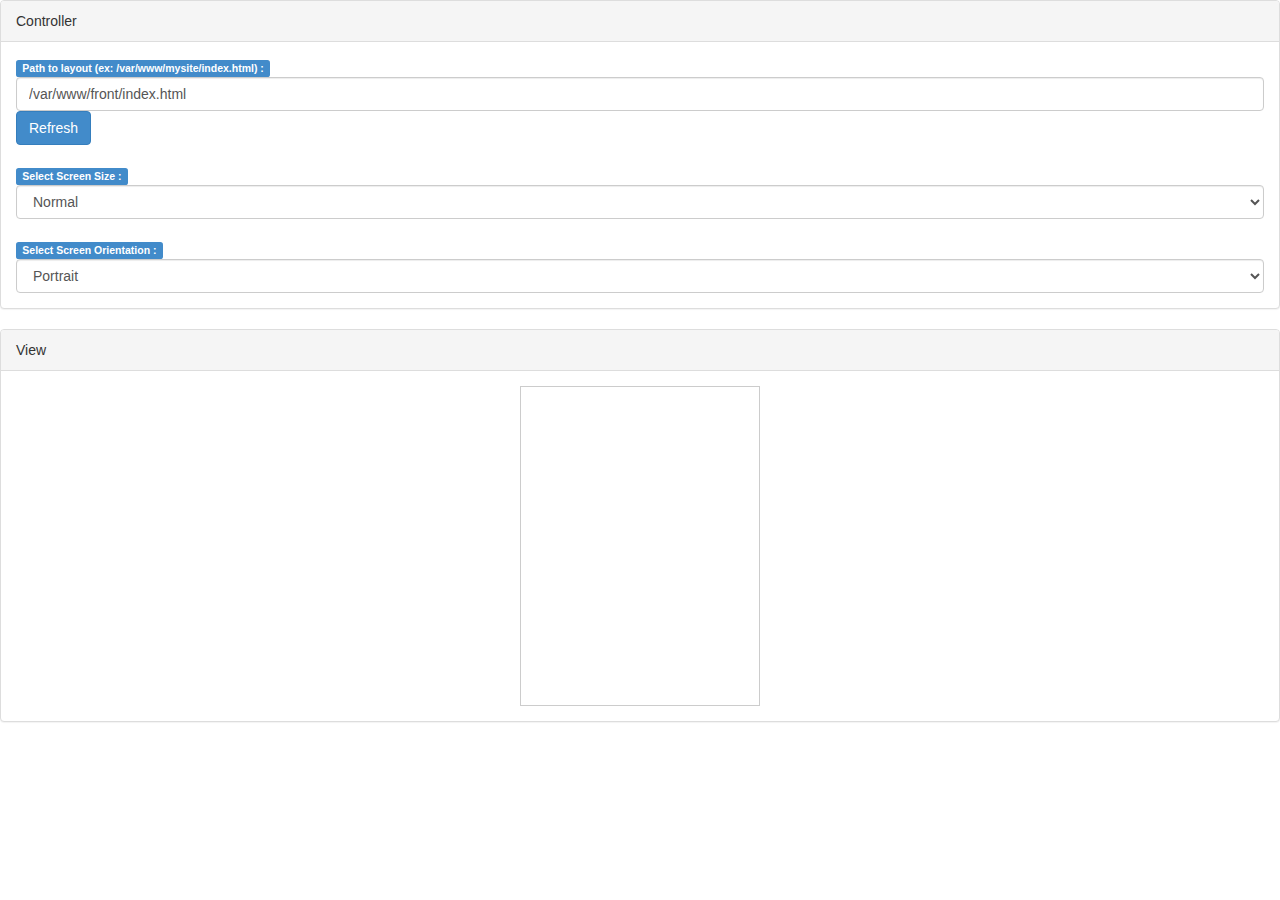
<file: viewer/index.html>
<!DOCTYPE html>
<html>
    <head>
        <title>AUDroid Designer</title>
        <meta http-equiv="Content-Type" content="text/html; charset=UTF-8">
        <meta name="viewport" content="width=device-width, initial-scale=1.0">
        
        <script type="text/javascript" src="js/jquery.js"></script>
	<script type="text/javascript" src="js/bootstrap.js"></script>	
                                
        <link href="css/bootstrap.css" rel="stylesheet">
        <link href="css/style.css" rel="stylesheet">
    </head>
    <body>
        
            <div class="control">
                <div class="panel panel-default">
                    <div class="panel-heading">Controller</div>
                    <div class="panel-body">
                        <span class="label label-primary">Path to layout (ex: /var/www/mysite/index.html) :</span>
                        <input type="text" class="form-control" name="layiout" id="layout" value="/var/www/front/index.html" />
                        <input type="button" class="btn btn-primary" id="submit" value="Refresh" />
                        <br /><br />
                        <span class="label label-primary">Select Screen Size :</span>
                        <select class="form-control" id="cmbSize">                            
                            <option value="small">Small</option>
                            <option value="normal" selected="selected">Normal</option>
                            <option value="large">Large</option>
                            <option value="xlarge">Extra Large</option>
                        </select>
                        
                        <br />
                        <span class="label label-primary">Select Screen Orientation :</span>
                        <select class="form-control" id="cmbOrientation">
                            <option value="port" selected="selected">Portrait</option>
                            <option value="land">Landscape</option>
                        </select>
                    </div>
                </div>
            </div>
      
        
            <div id="orientation" class="port">
                <div class="panel panel-default">
                    <div class="panel-heading">View</div>
                    <div class="panel-body">
                    <div id="size" class="small">                        
                        
                            <iframe id="simu-window"></iframe>
                        
                    </div>
                    </div>
                </div>
            </div>
            
        
        
        <script>
            $("#submit").click(function(){
                var url = $("#layout").val();
                if(url != ""){
                    $("#simu-window").attr("src",url);                    
                }
            });
            
            $("#cmbOrientation").change(function(){
                $("#orientation").attr("class",$(this).val());
            });
            
            $("#cmbSize").change(function(){
                $("#size").attr("class",$(this).val());
            });
        </script>
    </body>
</html>
</file>
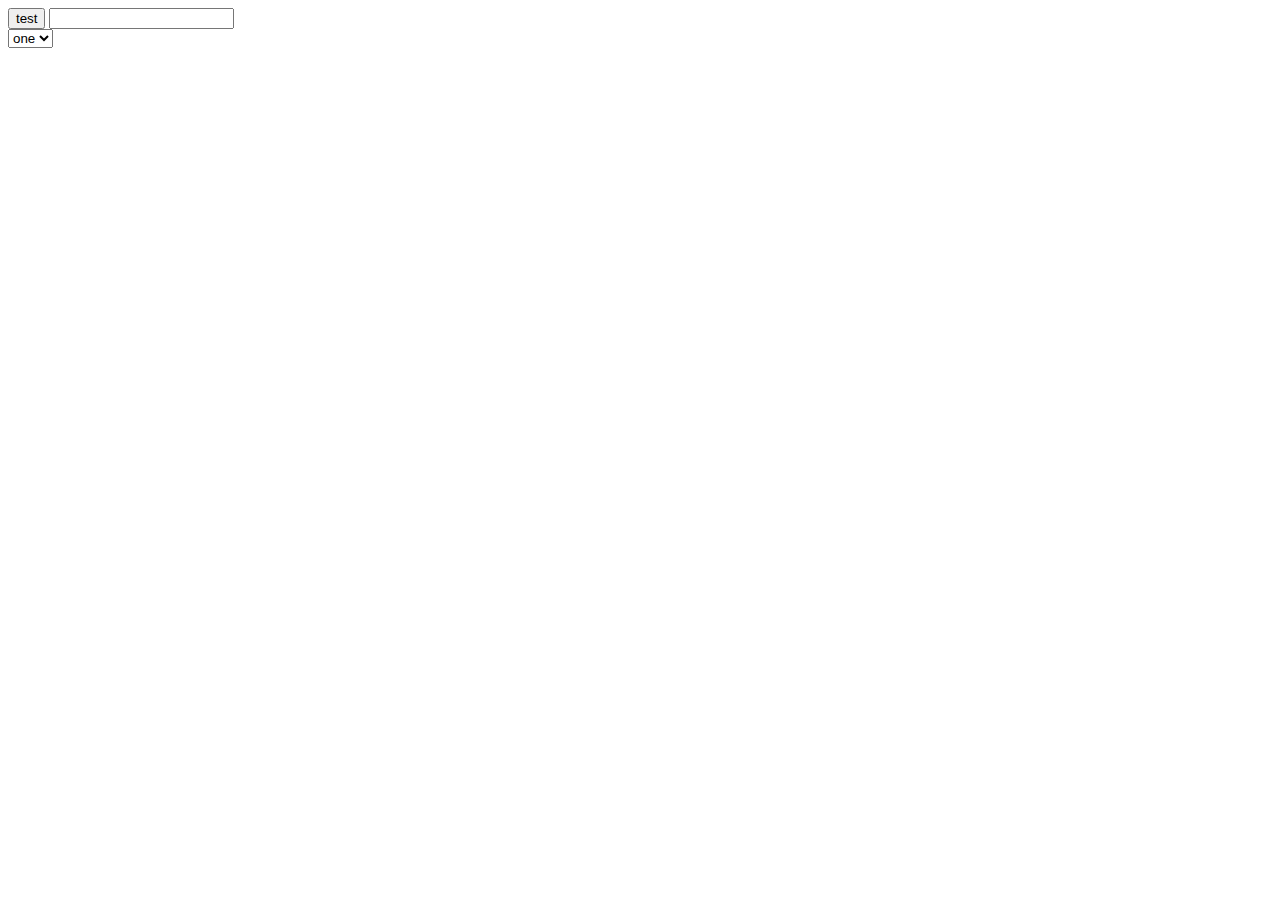
<file: viewer/sites/index.html>
<html>
<head>
        <script type="text/javascript" src="../js/jquery.js"></script>
        <script type="text/javascript" src="../js/audroid.js"></script>
</head>
<body>
	<input type="button" value="test" />
	<input type="text" value="" id="mytext" class="txt" /><br />
	<select>
		<option>one</option>
		<option>two</option>
	</select>
</body>
</html>
</file>
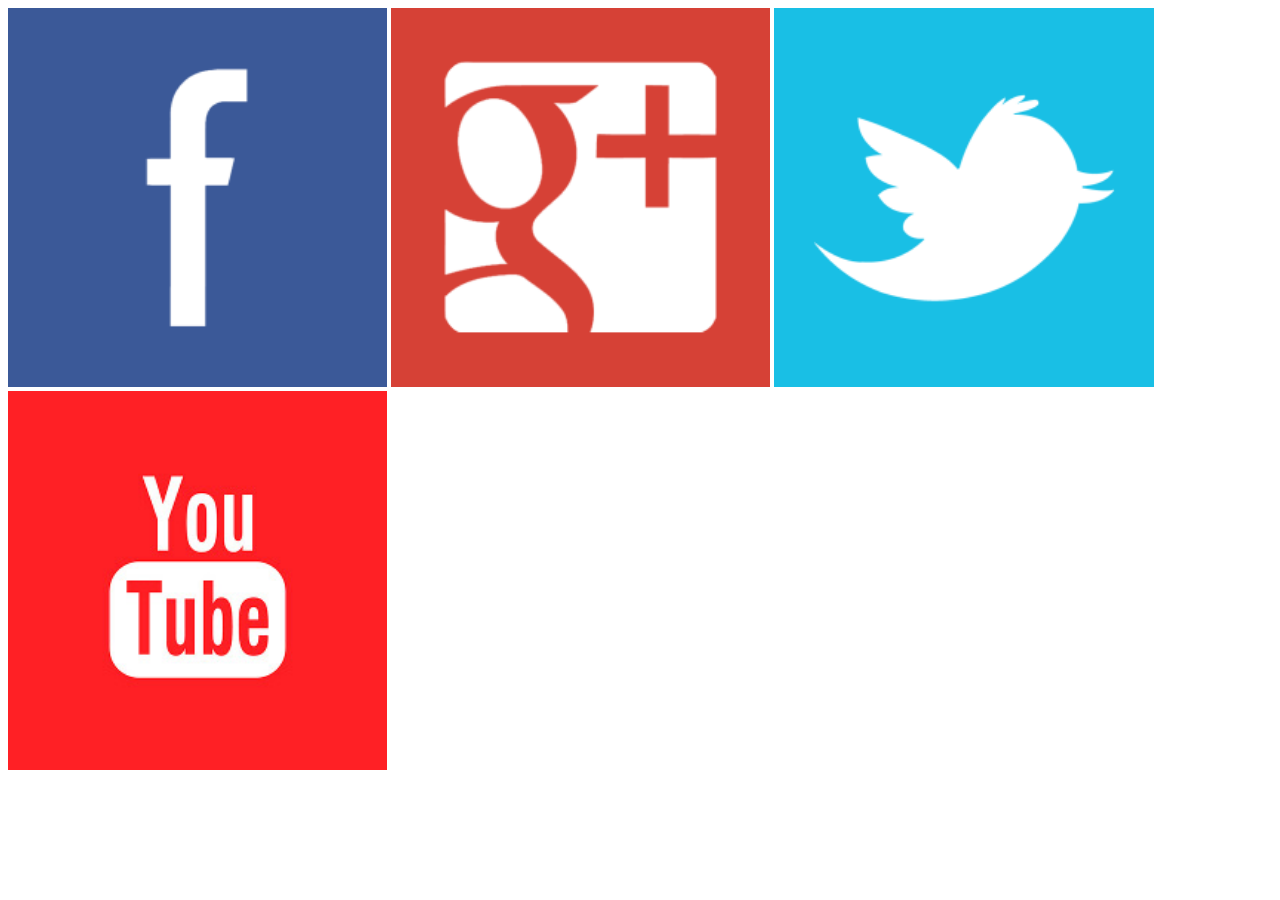
<file: viewer/sites/lp/social.html>
<html>
	<head>
		<style>
			img{
				width:30%;
			}
		</style>
	</head>
	<body>
		<a href="https://www.facebook.com/LivePhysics"><img src=images/metrofb.png /></a>
		<a href="https://plus.google.com/u/0/100965702960758744583"><img src=images/metrogplus.png /></a>
		<a href="https://twitter.com/LivePhysics"><img src=images/metrotwitter.png /></a>
		<a href="http://www.youtube.com/user/LivePhysicsLk"><img src=images/metroutube.jpg /></a>
	</body>
</html>
</file>
<file: viewer/css/style.css>
/* 
    Document   : style
    Created on : Nov 22, 2013, 8:44:39 AM
    Author     : manujith
    Description:
        Main style sheet for Audroid desginer
*/

html,body{
    margin:0px;
    padding:0px;
}

#simu-window{
   
}
#size{
    border:1px solid #CCCCCC;
    margin:0 auto;
}

.port .small{
    height: 320px;
    width: 240px;
}
.port .normal{
    height:400px;
    width:240px;
}
.port .large{
    height: 800px;
    width: 480px;
}
.port .xlarge{
    height: 1024px;
    width: 600px;
}

.land .small{    
    height:240px;
    width:320px;
}
.land .normal{
    height: 240px;
    width: 400px;
}
.land .large{    
    height:480px;
    width:800px;
}
.land .xlarge{    
    height:600px;
    width:1024px;
}

iframe{
    width:100%;
    height:100%;
    border:none;
}
</file>
